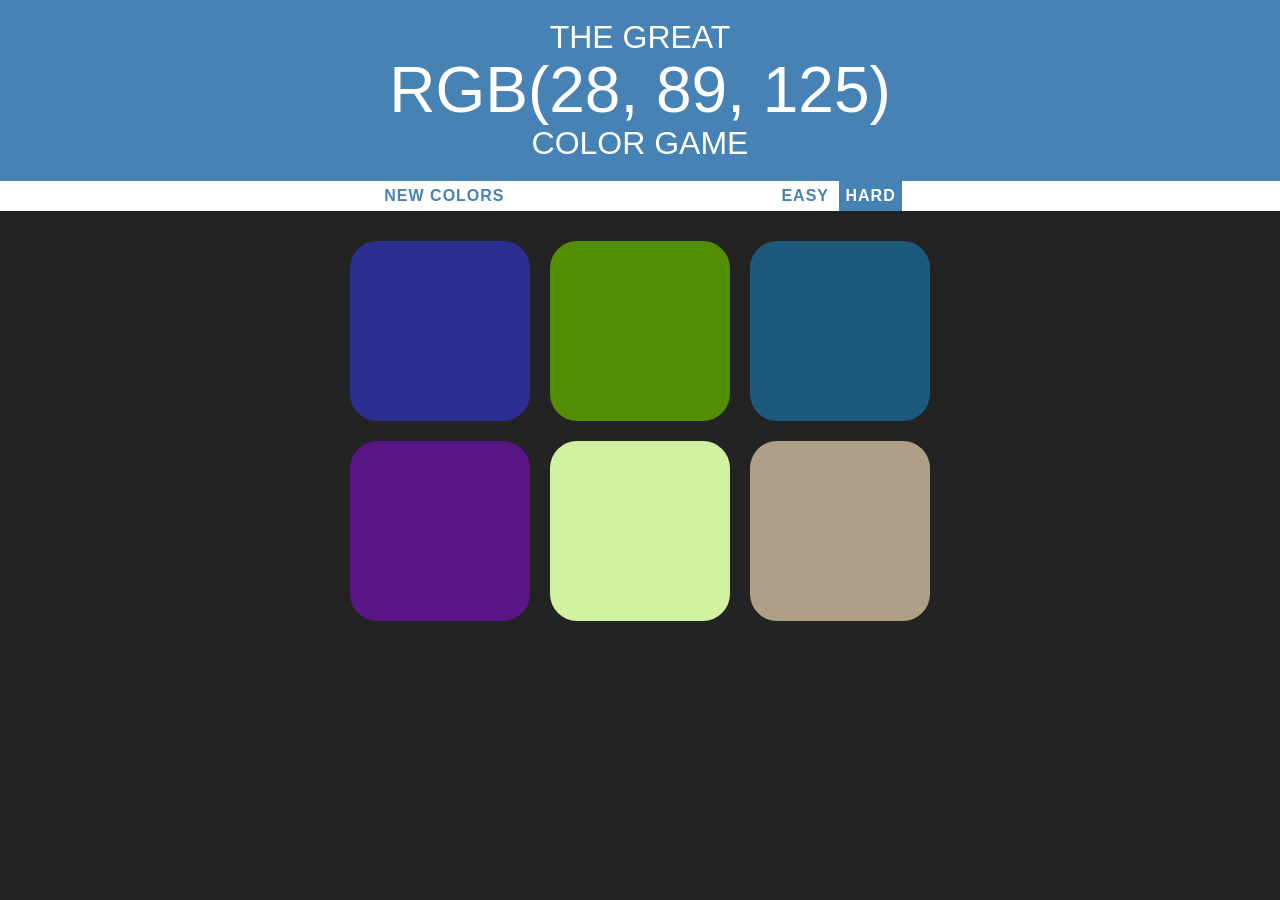
<file: index.html>
<!DOCTYPE html>
<html lang="en">
<head>
    <meta charset="UTF-8">
    <meta name="viewport" content="width=device-width, initial-scale=1.0">
    <meta http-equiv="X-UA-Compatible" content="ie=edge">
    <link rel="stylesheet" type="text/css" href="colorGame.css">
    <title>Color Game</title>
</head>
<body>
    <h1>
        The Great 
        <br>
        <span id="colorDisplay">RGB</span> 
        <br>
        Color Game
    </h1>
    

    <div id="stripe">
        <button id="reset">New Colors</button>
        <span id="message"></span>
        <button class="mode">EASY</button>
        <button class="mode selected">HARD</button>

    </div>
    <div id="container">
        <div class="square"></div>
        <div class="square"></div>    
        <div class="square"></div>    
        <div class="square"></div>    
        <div class="square"></div>    
        <div class="square"></div>
    </div>
    <script type="text/javascript" src="colorGame.js"></script>        
</body>
</html>
</file>
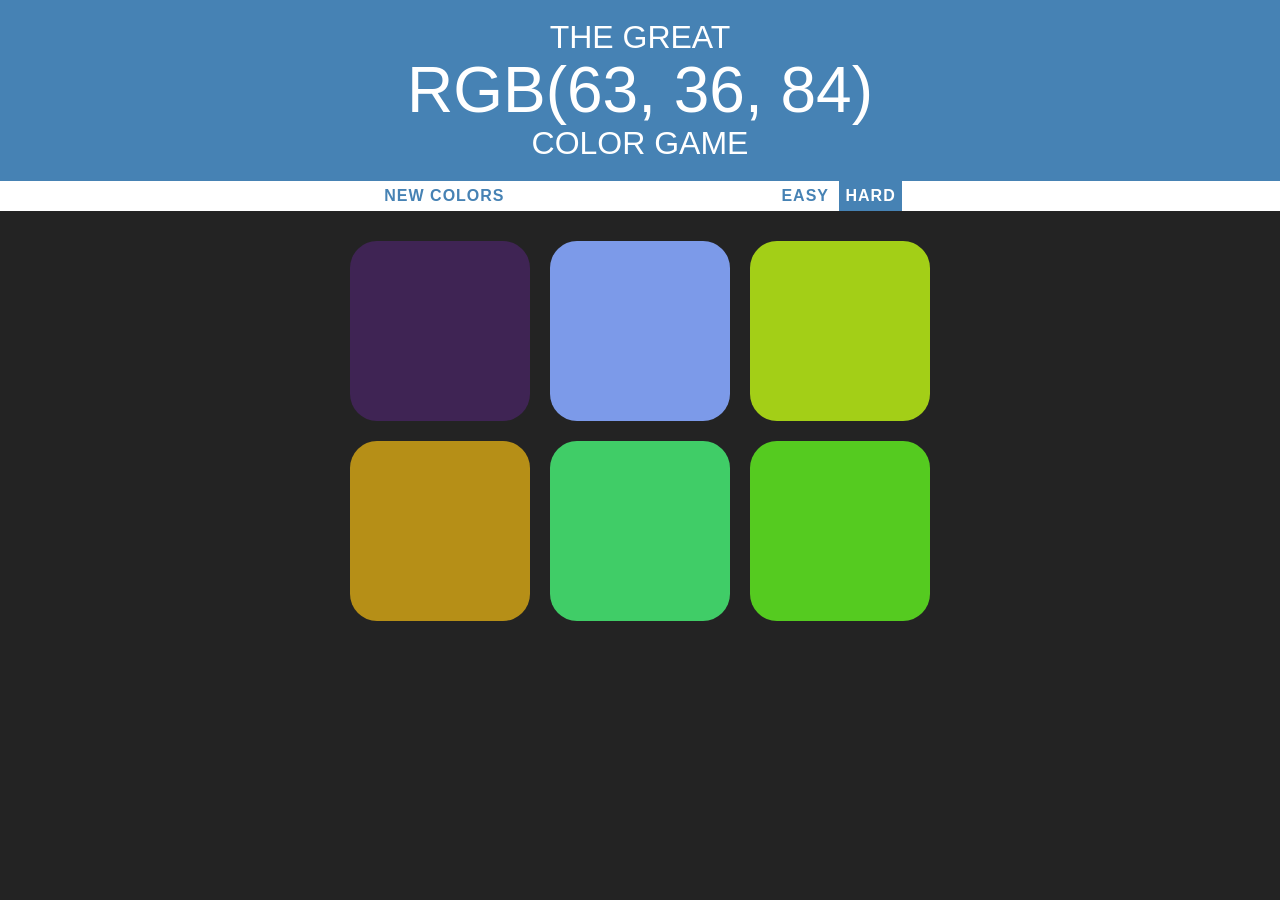
<file: colorGame.html>
<!DOCTYPE html>
<html lang="en">
<head>
    <meta charset="UTF-8">
    <meta name="viewport" content="width=device-width, initial-scale=1.0">
    <meta http-equiv="X-UA-Compatible" content="ie=edge">
    <link rel="stylesheet" type="text/css" href="colorGame.css">
    <title>Color Game</title>
</head>
<body>
    <h1>
        The Great 
        <br>
        <span id="colorDisplay">RGB</span> 
        <br>
        Color Game
    </h1>

    <div id="stripe">
        <button id="reset">New Colors</button>
        <span id="message"></span>
        <button class="mode">EASY</button>
        <button class="mode selected">HARD</button>

    </div>
    <div id="container">
        <div class="square"></div>
        <div class="square"></div>    
        <div class="square"></div>    
        <div class="square"></div>    
        <div class="square"></div>    
        <div class="square"></div>
    </div>
    <script type="text/javascript" src="colorGame.js"></script>        
</body>
</html>
</file>
<file: colorGame.css>
body {
    background-color: #232323;
    margin: 0;
    font-family: 'Trebuchet MS', 'Lucida Sans Unicode', 'Lucida Grande', 'Lucida Sans', Arial, sans-serif;
}

.square {
    width: 30%;
    background: purple;
    padding-bottom: 30%;
    float: left;
    margin: 1.66%;
    border-radius: 15%;
    transition: background 0.6s;
    -webkit-transition: background 0.6s;
    -moz-transition: background 0.6s;

}

#container {
    margin: 20px auto;
    max-width: 600px;
}

h1 {
    text-align: center;
    line-height: 1.1;
    font-weight: normal;
    color: white;
    background-color: steelblue;
    margin: 0;
    text-transform: uppercase;
    padding: 20px 0;
}

#colorDisplay {
    font-size: 200%;
}

#message {
    display: inline-block;
    width: 20%;
}

#stripe {
    background-color: white;
    height: 30px;
    text-align: center;
    color: black;
}

.selected {
    color: white;
    background: steelblue;
}

button {
    border: none;
    background: none;
    text-transform: uppercase;
    height: 100%;
    font-weight: 700;
    color: steelblue;
    letter-spacing: 1px;
    font-size: inherit;
    transition: all 0.3s;
    -webkit-transition: all 0.3s;
    -moz-transition: all 0.3s;
    outline: none;

}

button:hover {
    color: white;
    background: steelblue;
}
</file>
